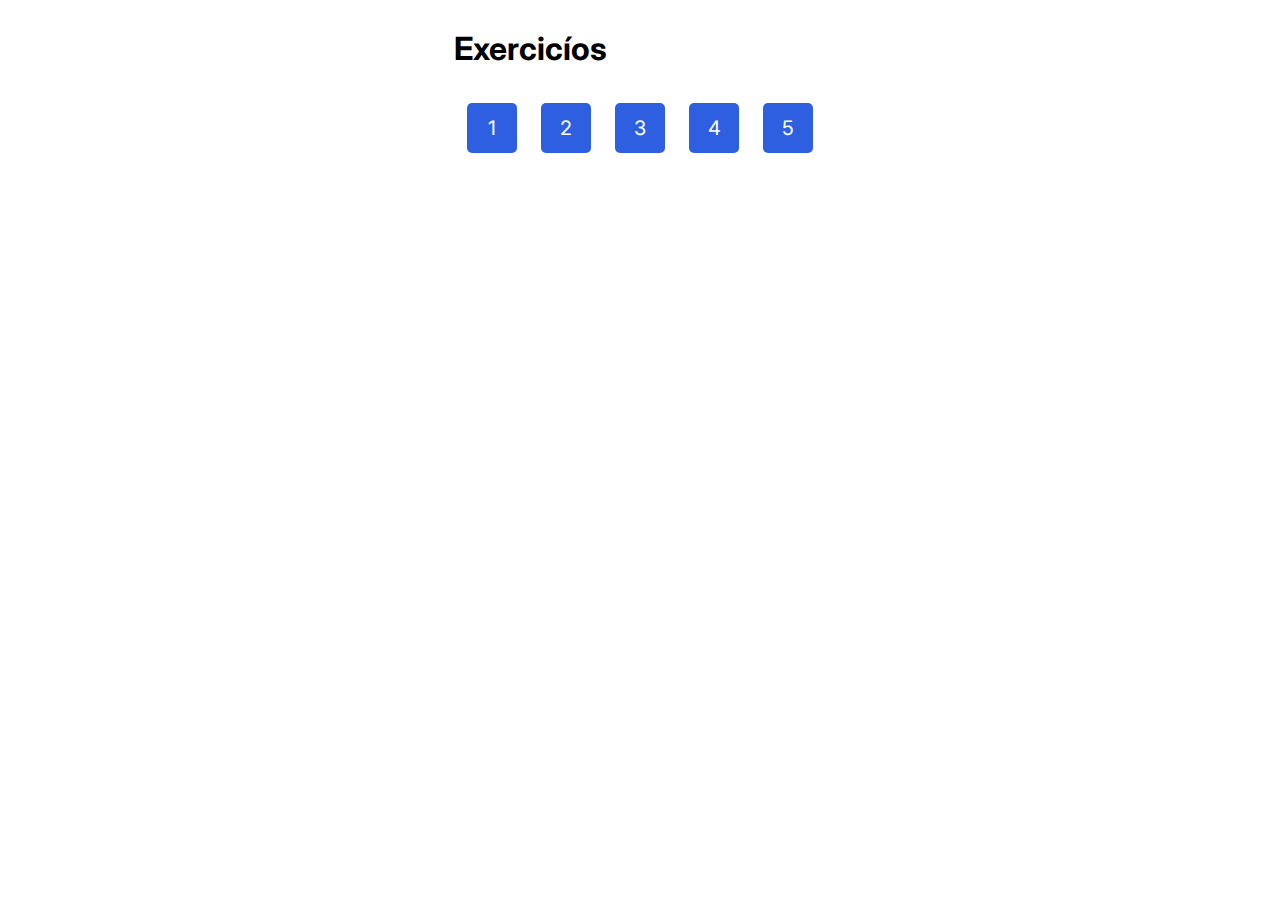
<file: index.html>
<!DOCTYPE html>
<html lang="en">
<head>
    <meta charset="UTF-8">
    <meta name="viewport" content="width=device-width, initial-scale=1.0">
    <link rel="stylesheet" href="style.css">
    <title>Menu</title>
</head>
<body>
    <main>
    <section class="menu">
    <h1>Exercicíos</h1>
    <table>   
        <td><a href="CarregamentoSistema/carregamento-sistema.html"><div class="divEx">1</div></a></td>
        <td><a href="SimuladorPing/simulador-ping.html"><div class="divEx">2</div></a></td>
        <td><a href="PedidoIfood/pedido-ifood.html"><div class="divEx">3</div></a></td>
        <td><a href="SimuladorLogin/simulador-login.html"><div class="divEx">4</div></a></td>
        <td><a href="Sorteio/sorteio.html"><div class="divEx">5</div></a></td>


    </table>
    </section>

    </main>
    
</body>
</html>
</file>
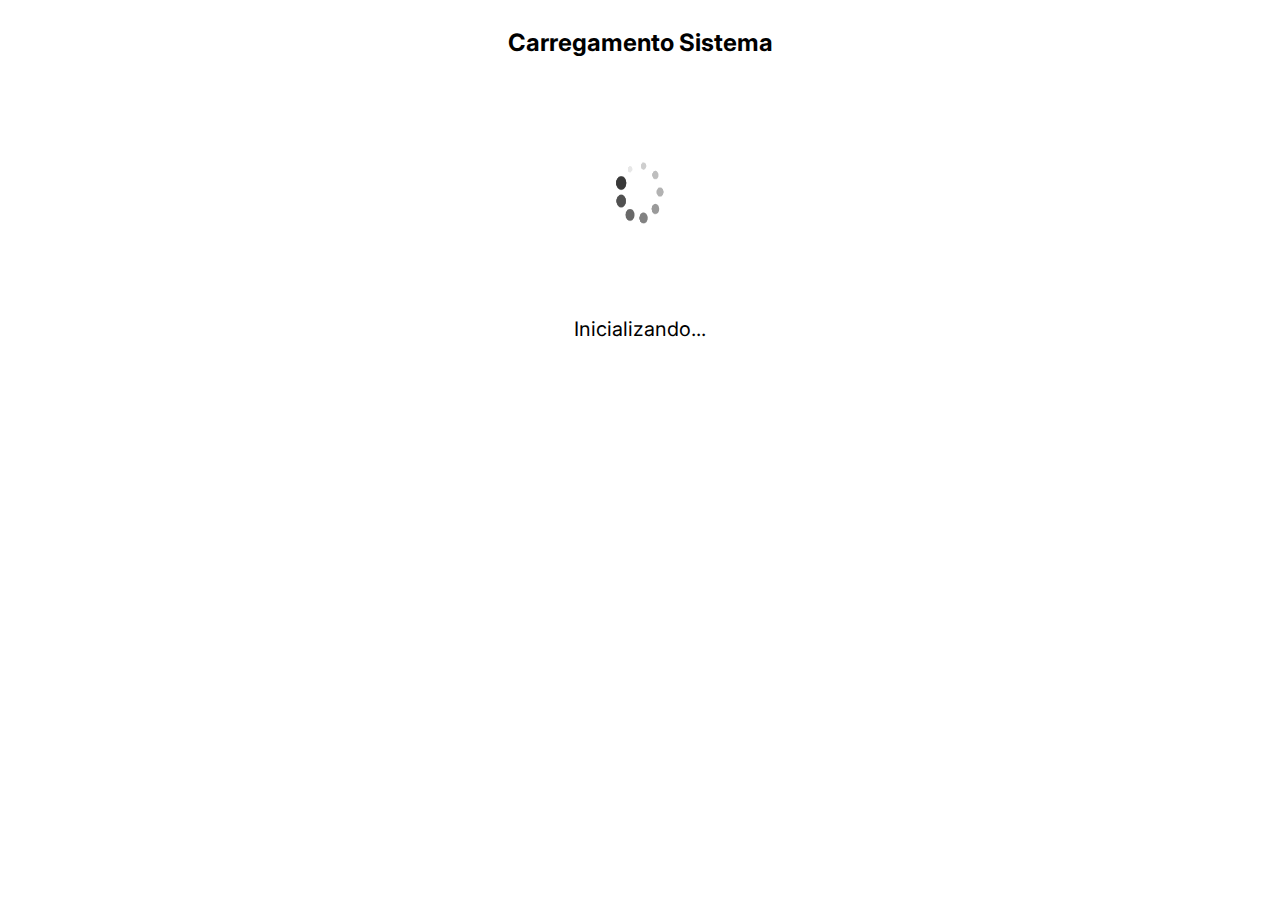
<file: CarregamentoSistema/carregamento-sistema.html>
<!DOCTYPE html>
<html lang="en">
<head>
    <meta charset="UTF-8">
    <meta name="viewport" content="width=device-width, initial-scale=1.0">
    <link rel="stylesheet" href="../style.css">

    <title>Document</title>
</head>
<body>
     <section class="carregamentoSistema">
        <h2>Carregamento Sistema</h2>

        <img id="imagem" src="image/carregando.gif" alt="">
        <div id="mensagem"></div>

         <script>
            const imagem = document.getElementById('imagem');
            const mensagem = document.getElementById('mensagem');


            function iniciaCarregamento() {
                mensagem.textContent = 'Inicializando...';
                imagem.src = 'image/carregando.gif';
                

                setTimeout(() => {
                mensagem.textContent = 'Carregando Módulos...';


                setTimeout(() => {
                    mensagem.textContent = 'Sistema Pronto!';
                    imagem.src = 'image/pronto.png';

                setTimeout(() => {
                    iniciaCarregamento();
                }, 2000);


                }, 4000);

            }, 1000);
        
            }
            iniciaCarregamento();
        
        </script>
    </section>
    
</body>
</html>
</file>
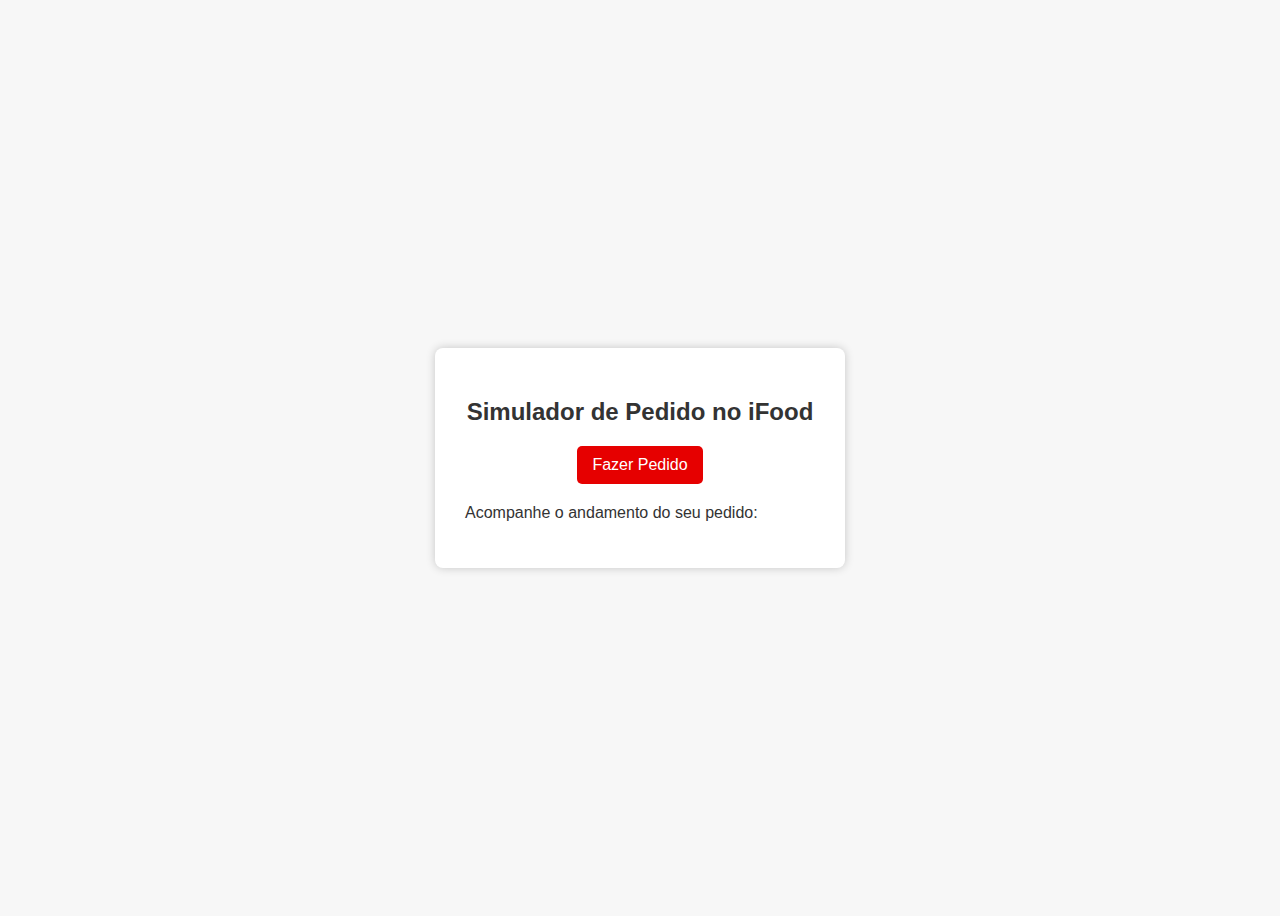
<file: PedidoIfood/pedido-ifood.html>
<!DOCTYPE html>
<html lang="pt-BR">
<head>
  <meta charset="UTF-8">
  <title>Simulador de Pedido iFood</title>
  <link rel="stylesheet" href="pedido-ifood.css">
</head>
<body>
  <div class="container">
    <h2>Simulador de Pedido no iFood</h2>

    <button id="botaoPedido">Fazer Pedido</button>

    <div id="painel">
      <p>Acompanhe o andamento do seu pedido:</p>
      <ul id="etapas"></ul>
    </div>
  </div>

  <script src="pedido-ifood.js"></script>
</body>
</html>
</file>
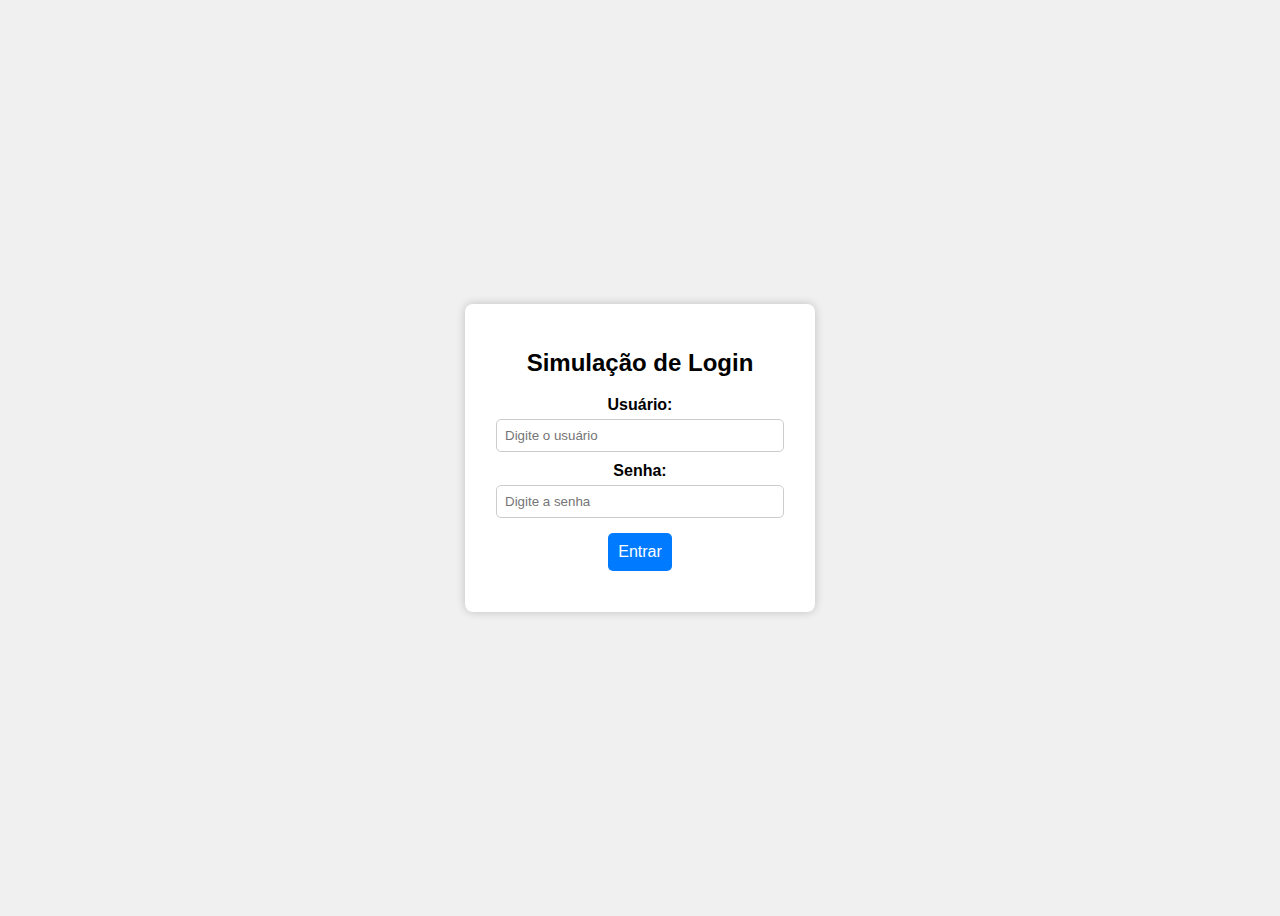
<file: SimuladorLogin/simulador-login.html>
<!DOCTYPE html>
<html lang="pt-BR">
<head>
  <meta charset="UTF-8">
  <title>Simulação de Login</title>
  <link rel="stylesheet" href="simulador-login.css">
</head>
<body>
  <div class="container">
    <h2>Simulação de Login</h2>

    <label for="usuario">Usuário:</label>
    <input type="text" id="usuario" placeholder="Digite o usuário">

    <label for="senha">Senha:</label>
    <input type="password" id="senha" placeholder="Digite a senha">

    <button id="botaoLogin">Entrar</button>

    <p id="mensagem"></p>
  </div>

  <script src="simulador-login.js"></script>
</body>
</html>
</file>
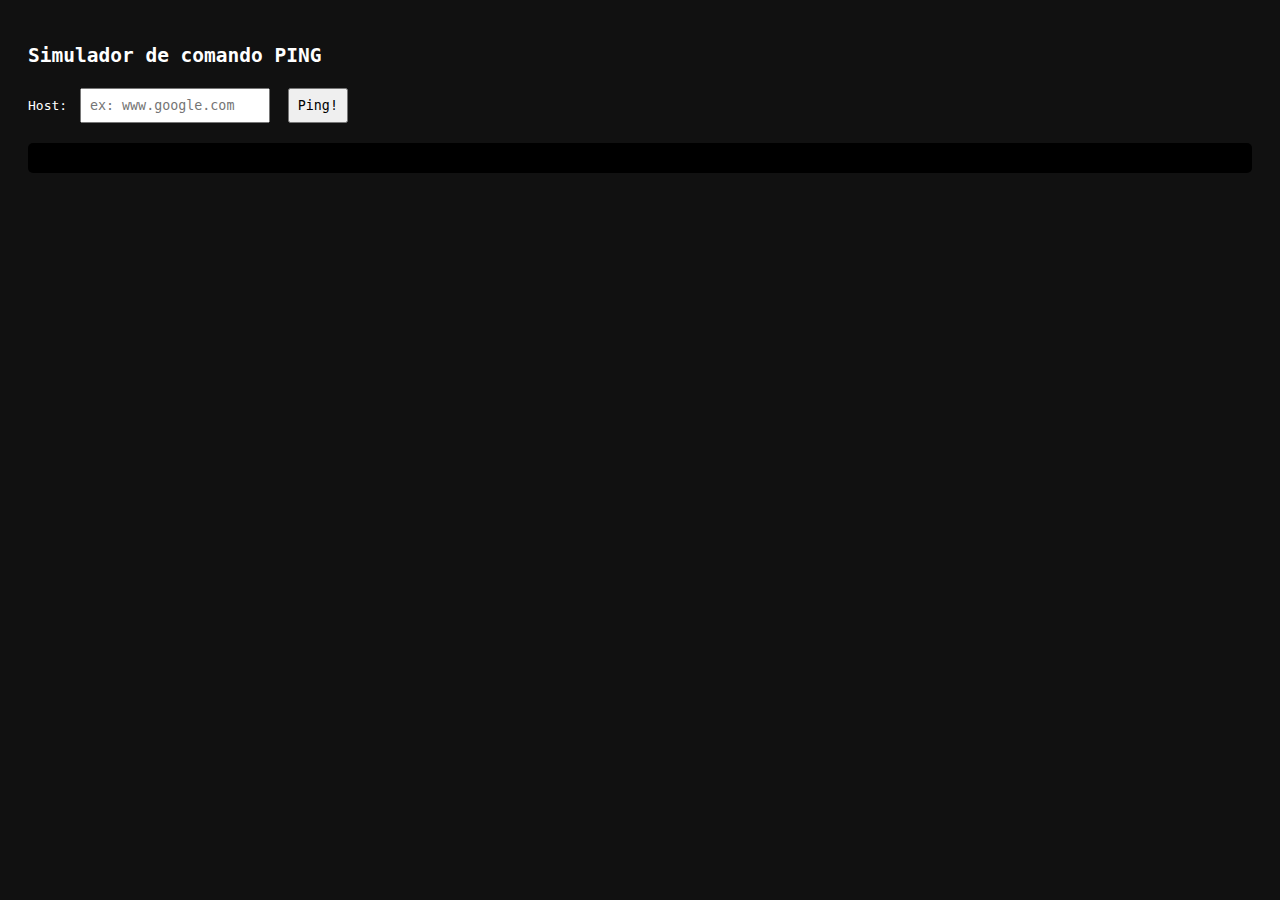
<file: SimuladorPing/simulador-ping.html>
<!DOCTYPE html>
<html lang="en">
<head>
    <meta charset="UTF-8">
    <meta name="viewport" content="width=device-width, initial-scale=1.0">
    <link rel="stylesheet" href="simulador-ping.css">
    <title>Document</title>
</head>
<body>

    <h2>Simulador de comando PING</h2>

  <label>Host: </label>
  <input type="text" id="host" placeholder="ex: www.google.com">
  <button onclick="pingHost()">Ping!</button>

  <div id="terminal"></div>
  <script src="simulador-ping.js"></script>
</body>
</html>
</file>
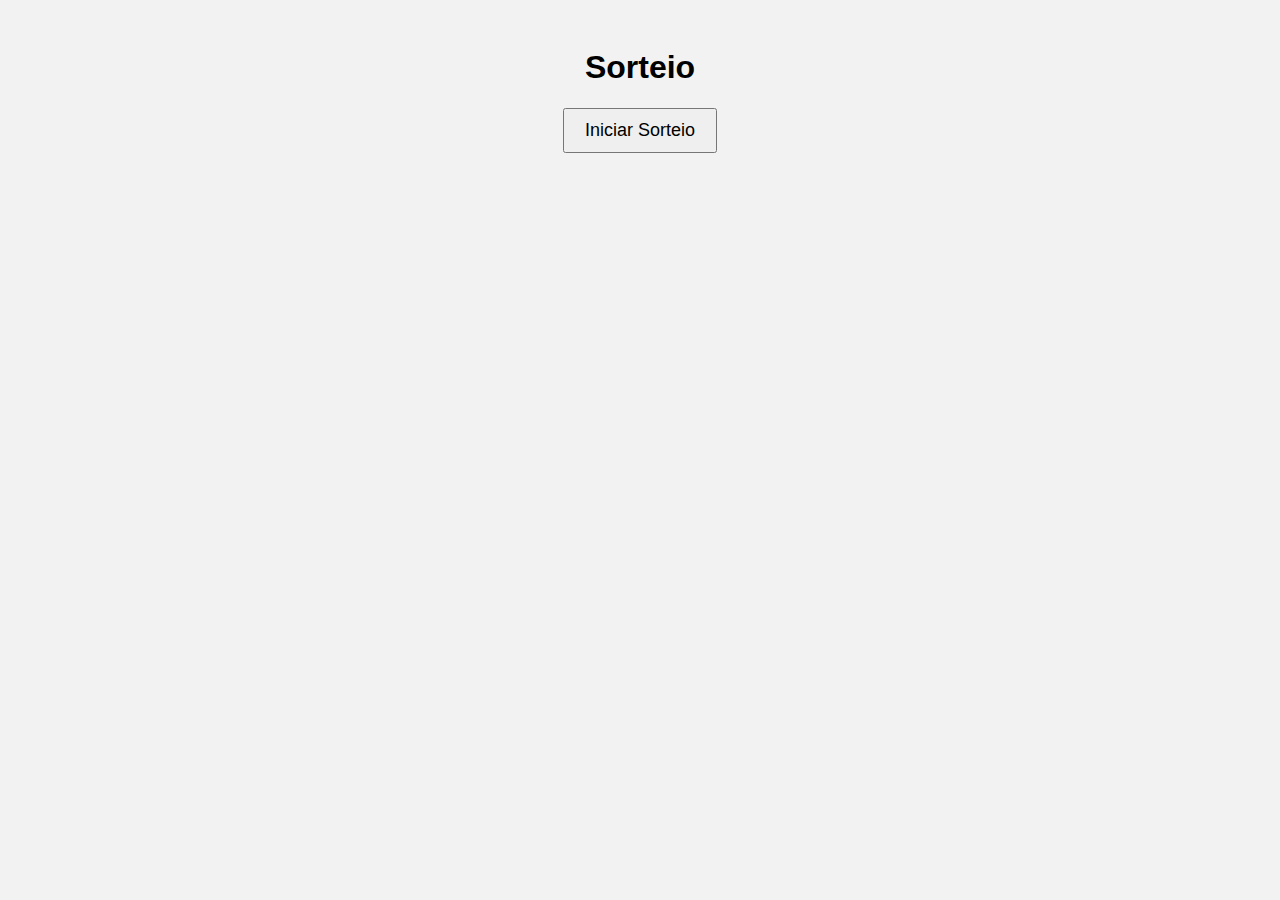
<file: Sorteio/sorteio.html>
<!DOCTYPE html>
<html lang="pt-br">
<head>
    <meta charset="UTF-8">
    <meta name="viewport" content="width=device-width, initial-scale=1.0">
    <title>Sorteio</title>
    <link rel="stylesheet" href="sorteio.css">
</head>
<body>
    <h1>Sorteio</h1>
    <button id="botao">Iniciar Sorteio</button>
    <div id="mensagem"></div>

    <script src="sorteio.js"></script>
</body>
</html>
</file>
<file: style.css>
@import url('https://fonts.googleapis.com/css2?family=Inter:wght@400;600;700&display=swap');

body {
  font-family: 'Inter', sans-serif;
}


main {
     display: flex;
     flex-direction: column;
     justify-content: center;
     align-items: center;
}

a {
    text-decoration: none;

}

h2 {
    text-align: center;
}


.divEx {
    width: 50px;
    height: 50px;
    background-color: #2f5fe1;
    color: white;
    display: flex;
    justify-content: center;
    align-items: center;
    margin: 10px;
    border-radius: 5px;
    font-size: 20px;
}
.divEx:hover {
    background-color: #1c3bb8;
    cursor: pointer;
}
.carregamentoSistema {
    display: flex;
    flex-direction: column;
    justify-content: center;
    align-items: center;
}


#imagem {
    width: 230px;
    height: 200px;
    padding: 15px;
    
}

#mensagem {
    text-align: center;
    font-size: 20px;
    margin-top: 10px;
}
</file>
<file: PedidoIfood/pedido-ifood.css>
body {
  background-color: #f7f7f7;
  font-family: Arial, sans-serif;
  color: #333;
  display: flex;
  justify-content: center;
  align-items: center;
  height: 100vh;
}

.container {
  background-color: white;
  padding: 30px;
  border-radius: 8px;
  box-shadow: 0 0 10px rgba(0,0,0,0.2);
  width: 350px;
  text-align: center;
}

button {
  background-color: #e60000;
  color: white;
  border: none;
  padding: 10px 15px;
  border-radius: 5px;
  font-size: 16px;
  cursor: pointer;
}

button:hover {
  background-color: #cc0000;
}

#painel {
  margin-top: 20px;
  text-align: left;
}

#etapas {
  list-style-type: none;
  padding-left: 0;
}

#etapas li {
  margin-bottom: 10px;
  padding: 8px;
  border-radius: 5px;
  background-color: #eee;
}

.concluida {
  background-color: #c8e6c9;
}

.andamento {
  background-color: #fff3cd;
}
</file>
<file: SimuladorLogin/simulador-login.css>
body {
  background-color: #f0f0f0;
  font-family: Arial, sans-serif;
  display: flex;
  justify-content: center;
  align-items: center;
  height: 100vh;
}

.container {
  background-color: #fff;
  padding: 25px;
  border-radius: 8px;
  box-shadow: 0 0 10px rgba(0,0,0,0.2);
  width: 300px;
  text-align: center;
}

label {
  display: block;
  margin-top: 10px;
  font-weight: bold;
}

input {
  width: 90%;
  padding: 8px;
  margin-top: 5px;
  border: 1px solid #ccc;
  border-radius: 5px;
}

button {
  background-color: #007bff;
  color: white;
  border: none;
  padding: 10px;
  border-radius: 5px;
  font-size: 16px;
  margin-top: 15px;
  cursor: pointer;
}

button:hover {
  background-color: #0056b3;
}

#mensagem {
  margin-top: 15px;
  font-weight: bold;
}
</file>
<file: SimuladorPing/simulador-ping.css>
body {
      font-family: monospace;
      background: #111;
      color: rgb(255, 255, 255);
      padding: 20px;
    }
    input, button {
      padding: 8px;
      font-family: monospace;
      margin: 5px;
    }
    #terminal {
      margin-top: 15px;
      background: #000;
      padding: 15px;
      border-radius: 5px;
      white-space: pre-line;
    }
</file>
<file: Sorteio/sorteio.css>
body {
    font-family: Arial, sans-serif;
    background: #f2f2f2;
    padding: 20px;
}

h1 {
    text-align: center;
}

#botao {
    display: block;
    margin: 20px auto;
    padding: 10px 20px;
    font-size: 18px;
    cursor: pointer;
}

#mensagem {
    margin-top: 20px;
    text-align: center;
    font-size: 20px;
}
</file>
